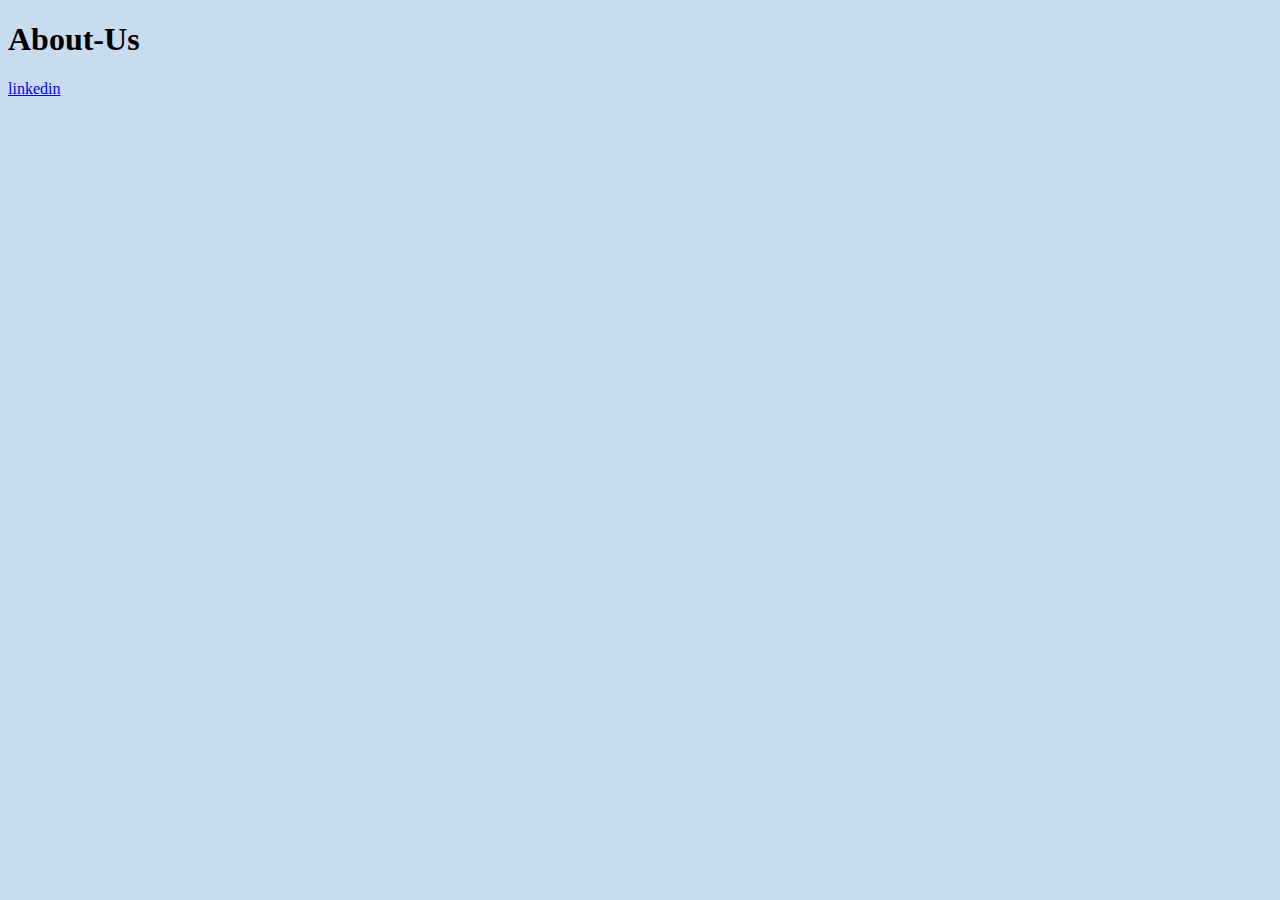
<file: businessproj1/about-us.html>
<!DOCTYPE html>
<html>
<head>
	<title>About-Us!</title>
 </head>
 <body style=background-color:rgb(200,220,240)>

  <h1>About-Us</h1>
  <a href="https://in.linkedin.com/in/mahesha-a-45528b119">linkedin</a> 
   </body>
  </html>
</file>
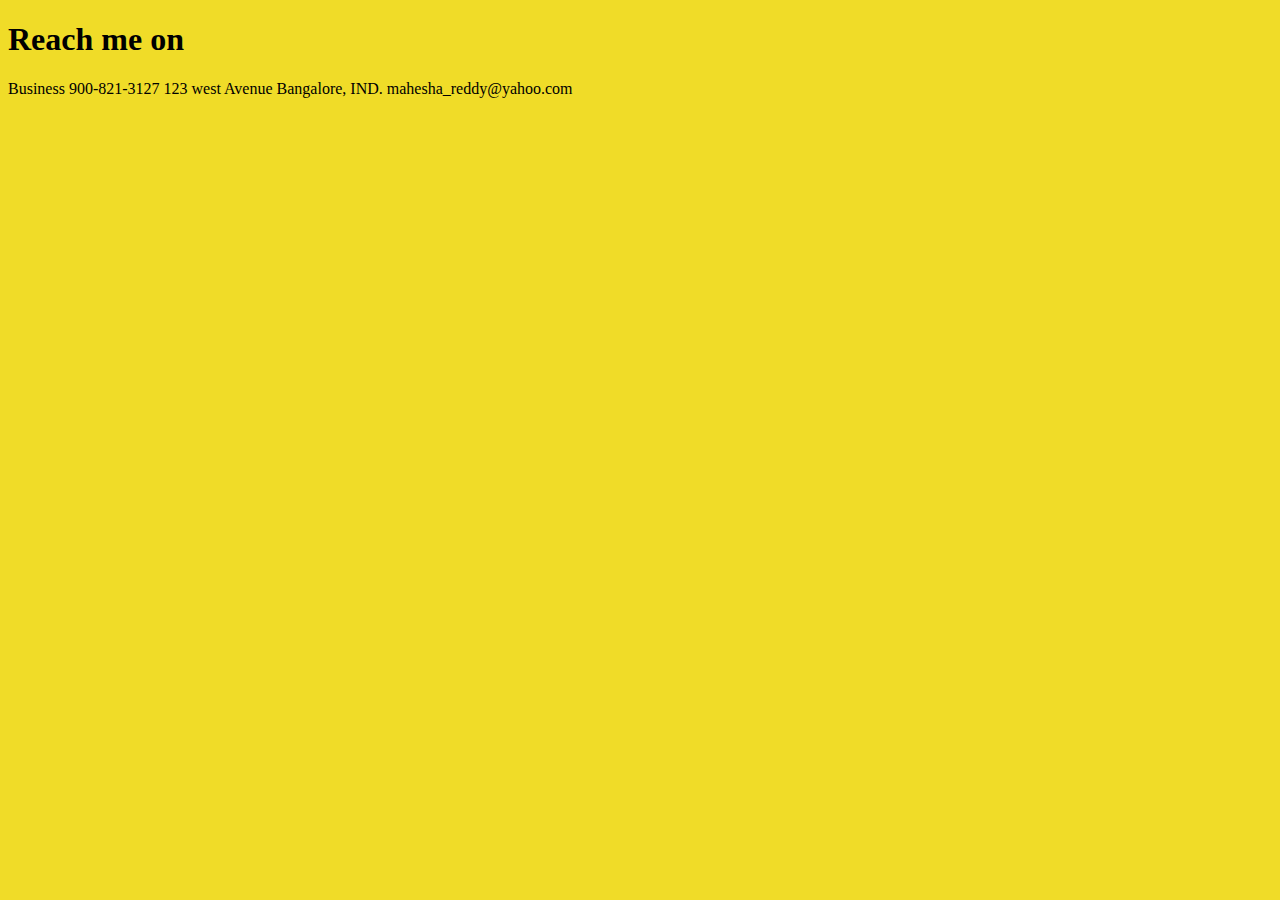
<file: businessproj1/contact.html>
<!DOCTYPE html>
<html>
<head>
	<title>Contact</title>
</head>
<body style=background-color:rgb(240,220,40)>
<h1>Reach me on</h1>

<p>
Business
900-821-3127

123 west Avenue
Bangalore, IND.
mahesha_reddy@yahoo.com
</p>

</body>
     
 </html>
</file>
